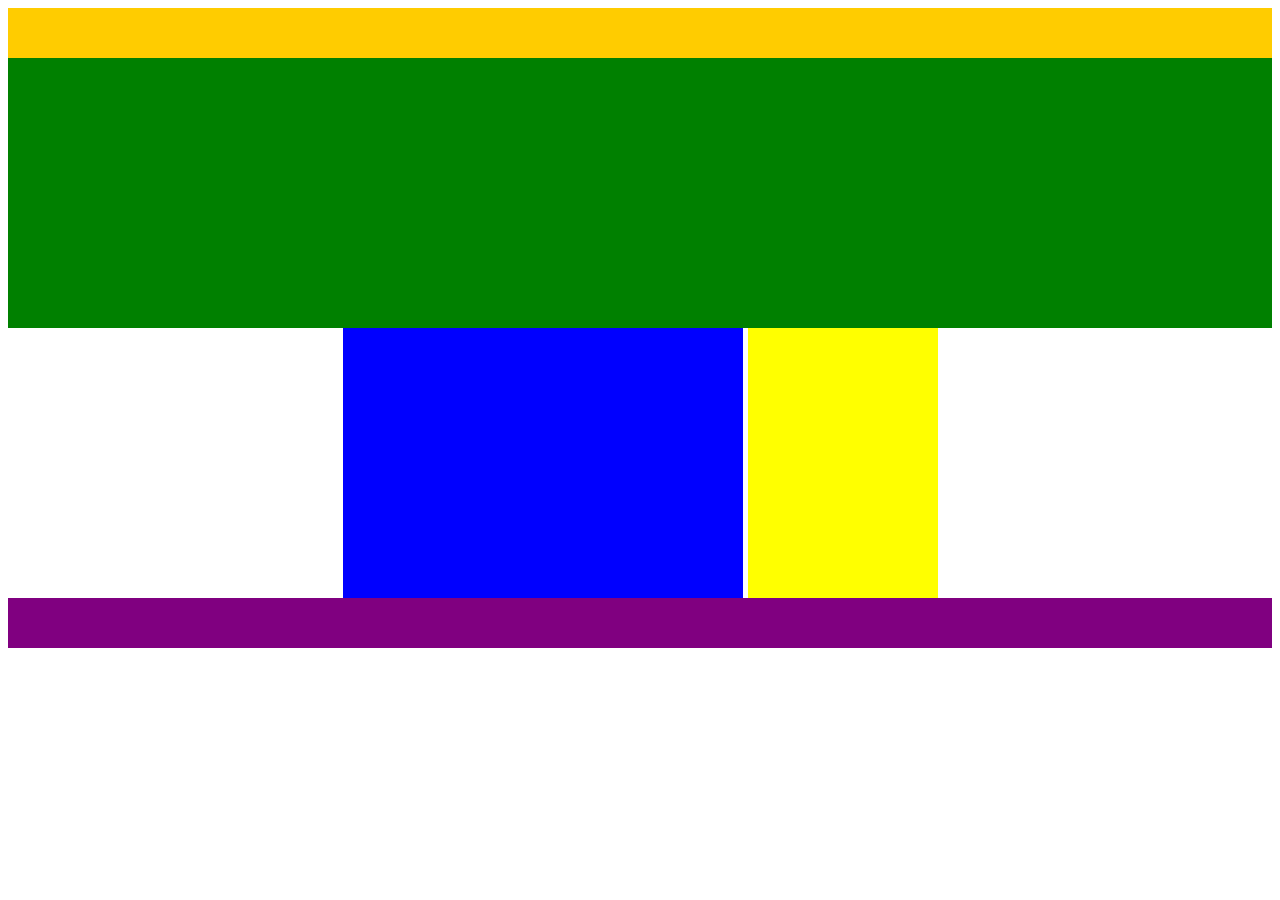
<file: index.html>
<!DOCTYPE html>
<html>
<head>
	<link rel="stylesheet" type="text/css" href="style.css">
	<title>Primer3</title>
</head>
<body>
	<div class="flex-container">
	<div class="cont" id ="container1" ></div>
	<div class="cont" id="container2"></div>
	<div class="cont" id="container3"></div>
    <div class="cont" id ="container4"></div>
	<div class="cont" id="container5"></div>
	<div class="cont" id="container6"></div>
	<div class="cont" id ="container7"></div>
	<div class="cont" id="container8"></div>
	<div class="cont" id="container9"></div>
	<div class="cont" id ="container10"></div>
</div>

</body>
</html>
</file>
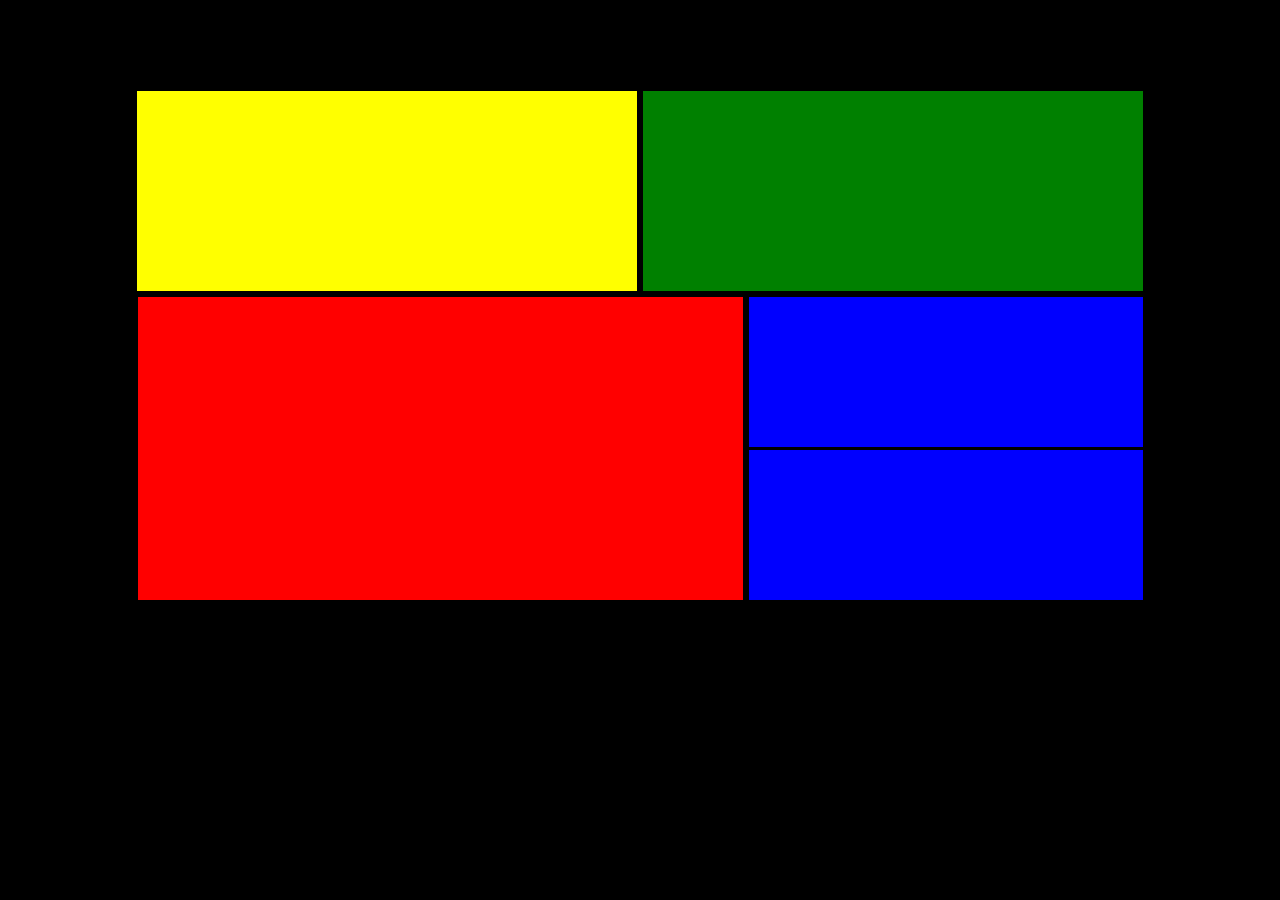
<file: index-1.html>
<!DOCTYPE html>
<html>
<head><link rel="stylesheet" type="text/css" href="style-1.css">
<title>Primer2</title>
</head>
<body>
<div class="flex-container">
	<div class="cont" id ="container1" ></div>
	<div class="cont" id="container2"></div>
	<div class="cont" id="container3"></div>
	<div class="cont-2">
		<div class="cont" id="container4"></div>
		<div class="cont" id="container5"></div>	
	</div>
</div>
</body>
</html>
</file>
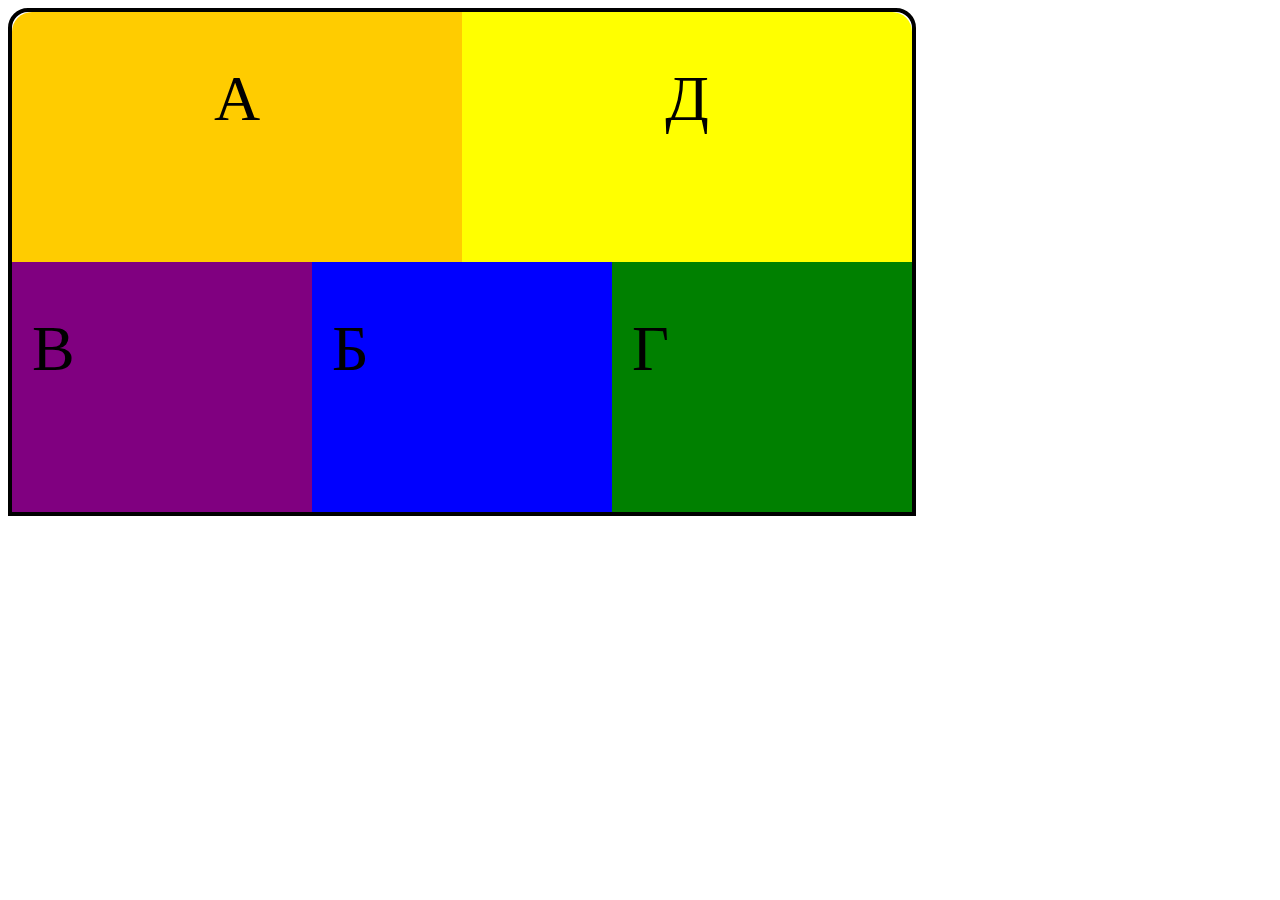
<file: index-5.html>
<!DOCTYPE html>
<html>

<head>
<meta http-equiv="Content-Type" content="text/html; charset=utf-8" />
	<title>Probyem2</title>
	<link rel="stylesheet" type="text/css" href="style-5.css">
</head>
<body>
	<div id="container">
		<div class="container1" id="block1">А</div>
		<div class="container1" id="block2">Д</div>
		<div class="container1" id="block3">В</div>
		<div class="container1" id="block4">Б</div>
		<div class="container1" id="block5">Г</div>
		
	</div>
</body>
</html>
</file>
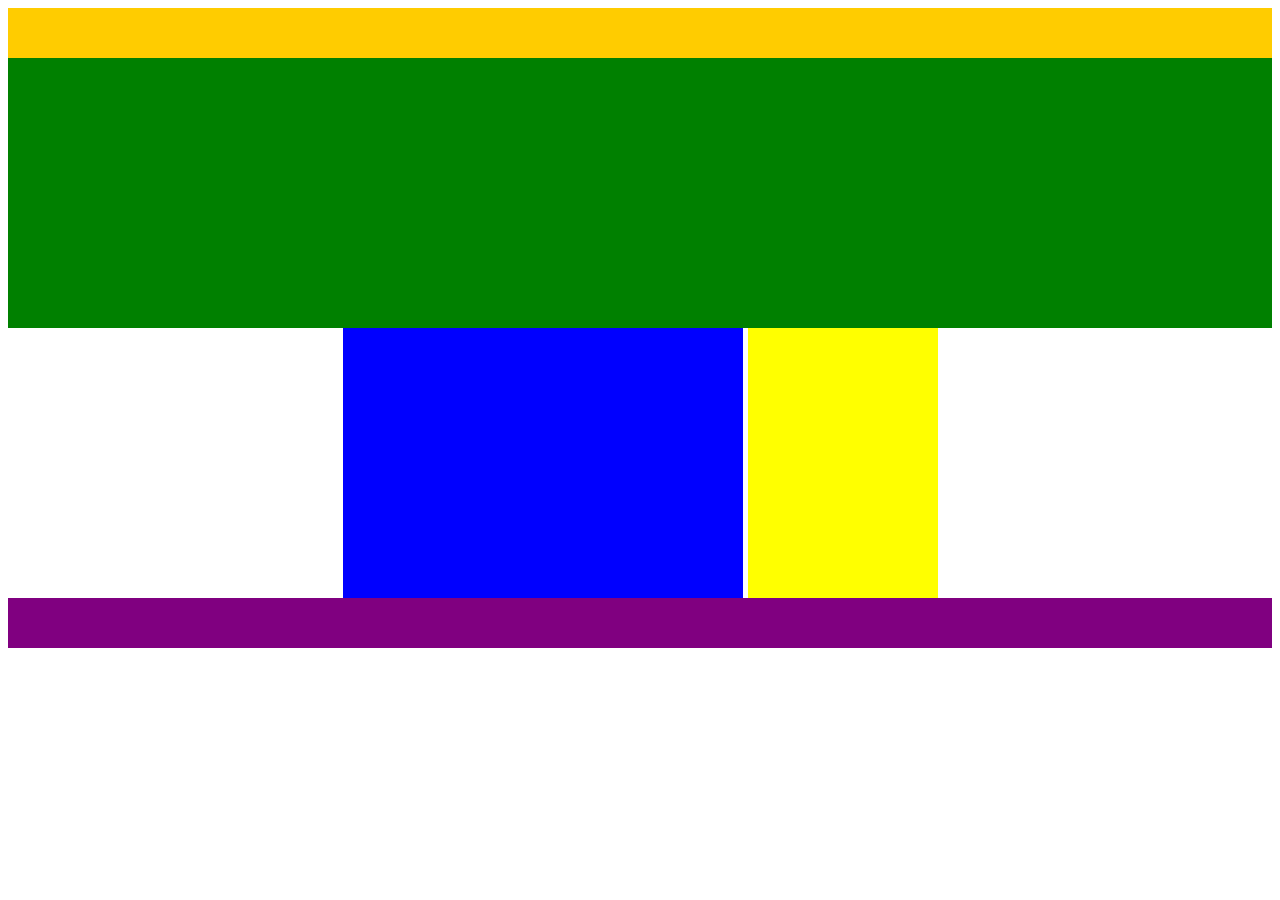
<file: index-6.html>
<!DOCTYPE html>
<html>
<head>
	<link rel="stylesheet" type="text/css" href="style-6.css">
	<title>Primer4</title>
</head>
<body>
	<div class="flex-container">
	<div class="cont" id ="container1" ></div>
	<div class="cont" id="container2"></div>
	<div class="cont" id="container3"></div>
    <div class="cont" id ="container4"></div>
	<div class="cont" id="container5"></div>
	
</div>

</body>
</html>
</file>
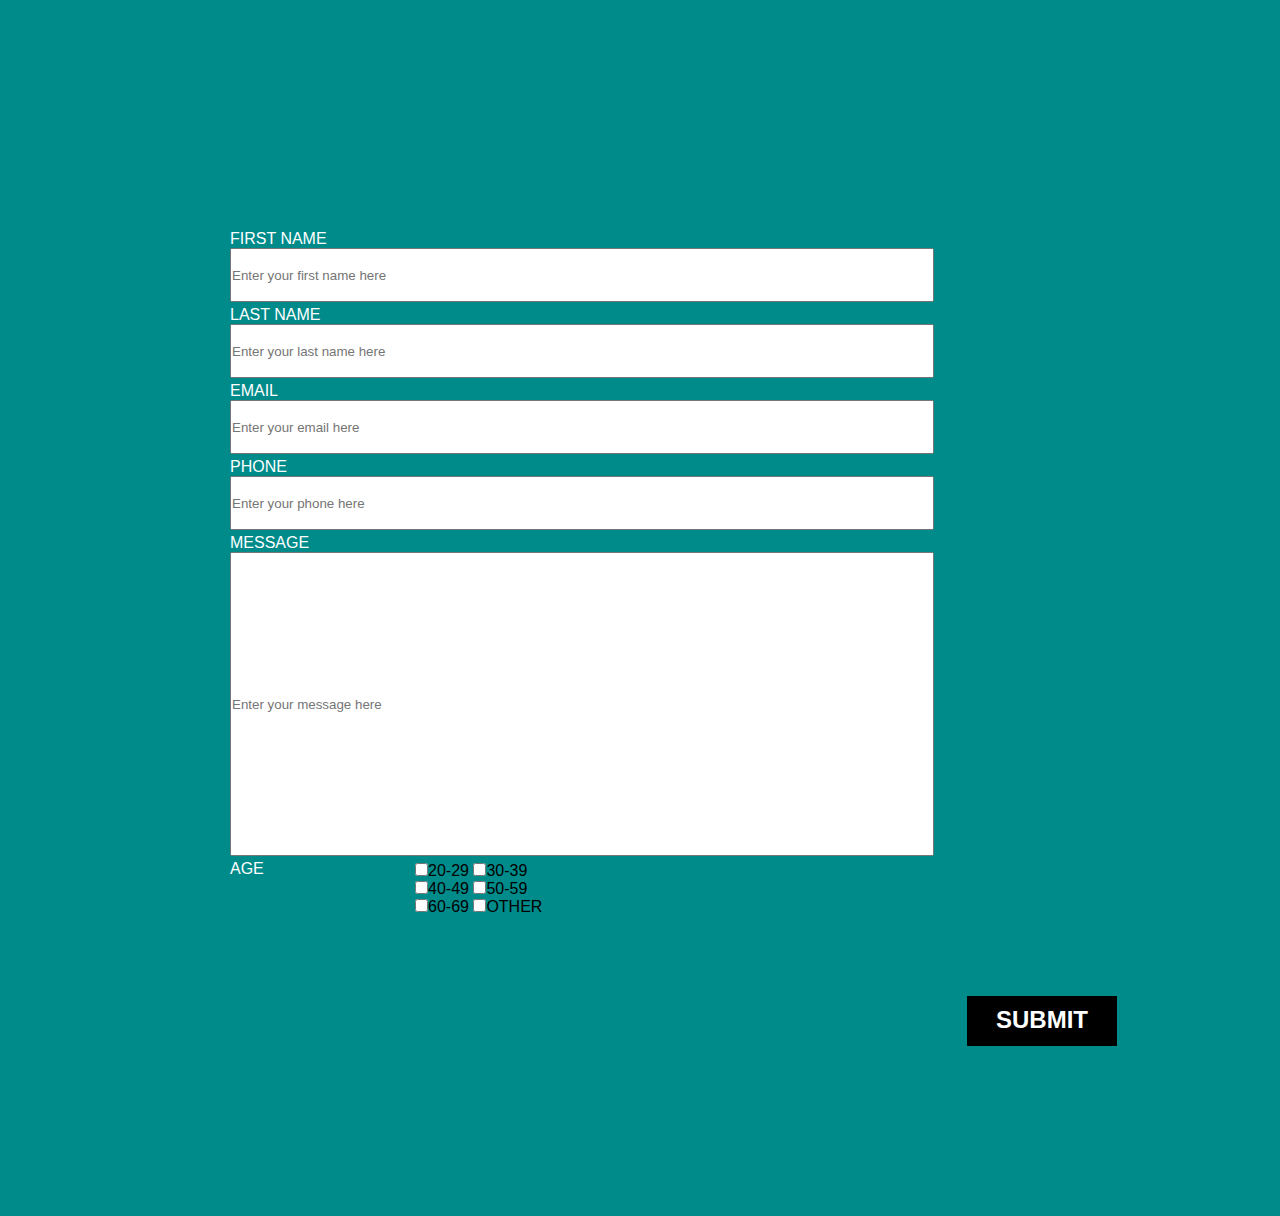
<file: index-7.html>
<!DOCTYPE html>
<html>
<head>
<link rel="stylesheet" type="text/css" href="style-7.css">
	<title>Probyem5</title>
</head>
<body>
<div class="block">
<form id="form">
       <label for="name">FIRST NAME</label><input id="name" type="name" class="menu" placeholder="Enter your first name here" required><br>
       <label for="surname">LAST NAME</label><input id="surname" type="name" class="menu" placeholder="Enter your last name here" required><br>
       <label for="email">EMAIL</label><input id="email" type="email" class="menu" placeholder="Enter your email here" required><br>
       <label for="phone">PHONE</label><input id="phone" type="phone" class="menu" placeholder="Enter your phone here" required><br>
       <label for="message">MESSAGE</label><input id="message"  type="message" class="menu"  placeholder="Enter your message here"><br>
       <label   class="menu" for="age">AGE</label>
       <div class="cont">
       <input type="checkbox" name="skil" value="1" >20-29
       <input type="checkbox" name="skil" value="2" >30-39<br>
       <input type="checkbox" name="skil" value="3" >40-49
       <input type="checkbox" name="skil" value="4" >50-59<br>
       <input type="checkbox" name="skil" value="5" >60-69
       <input type="checkbox" name="skil" value="6" >OTHER<br>
      </div>
</form>

<div class="button">
<label class="qwe" for="button"><input id="button" form="form" type="submit"><h2>SUBMIT</h2></label>
</div>

</div>
</body>
</html>
</file>
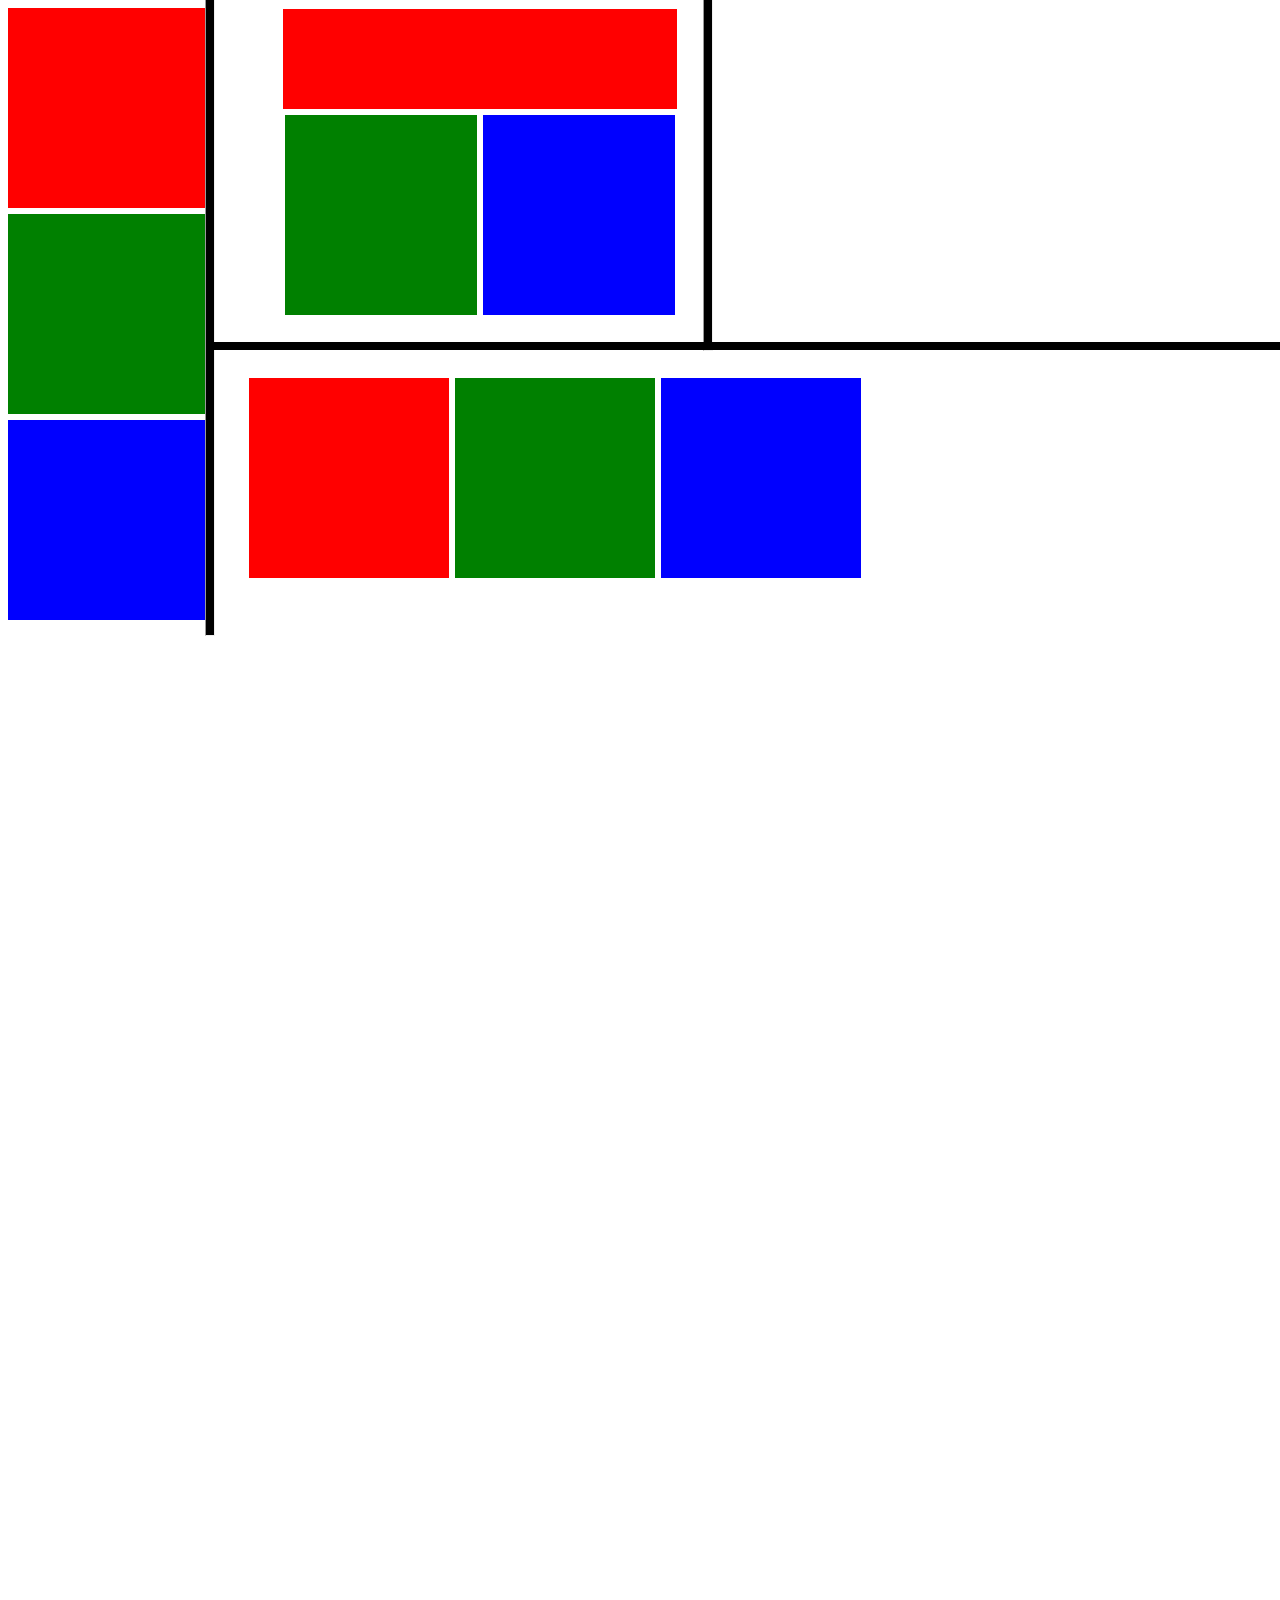
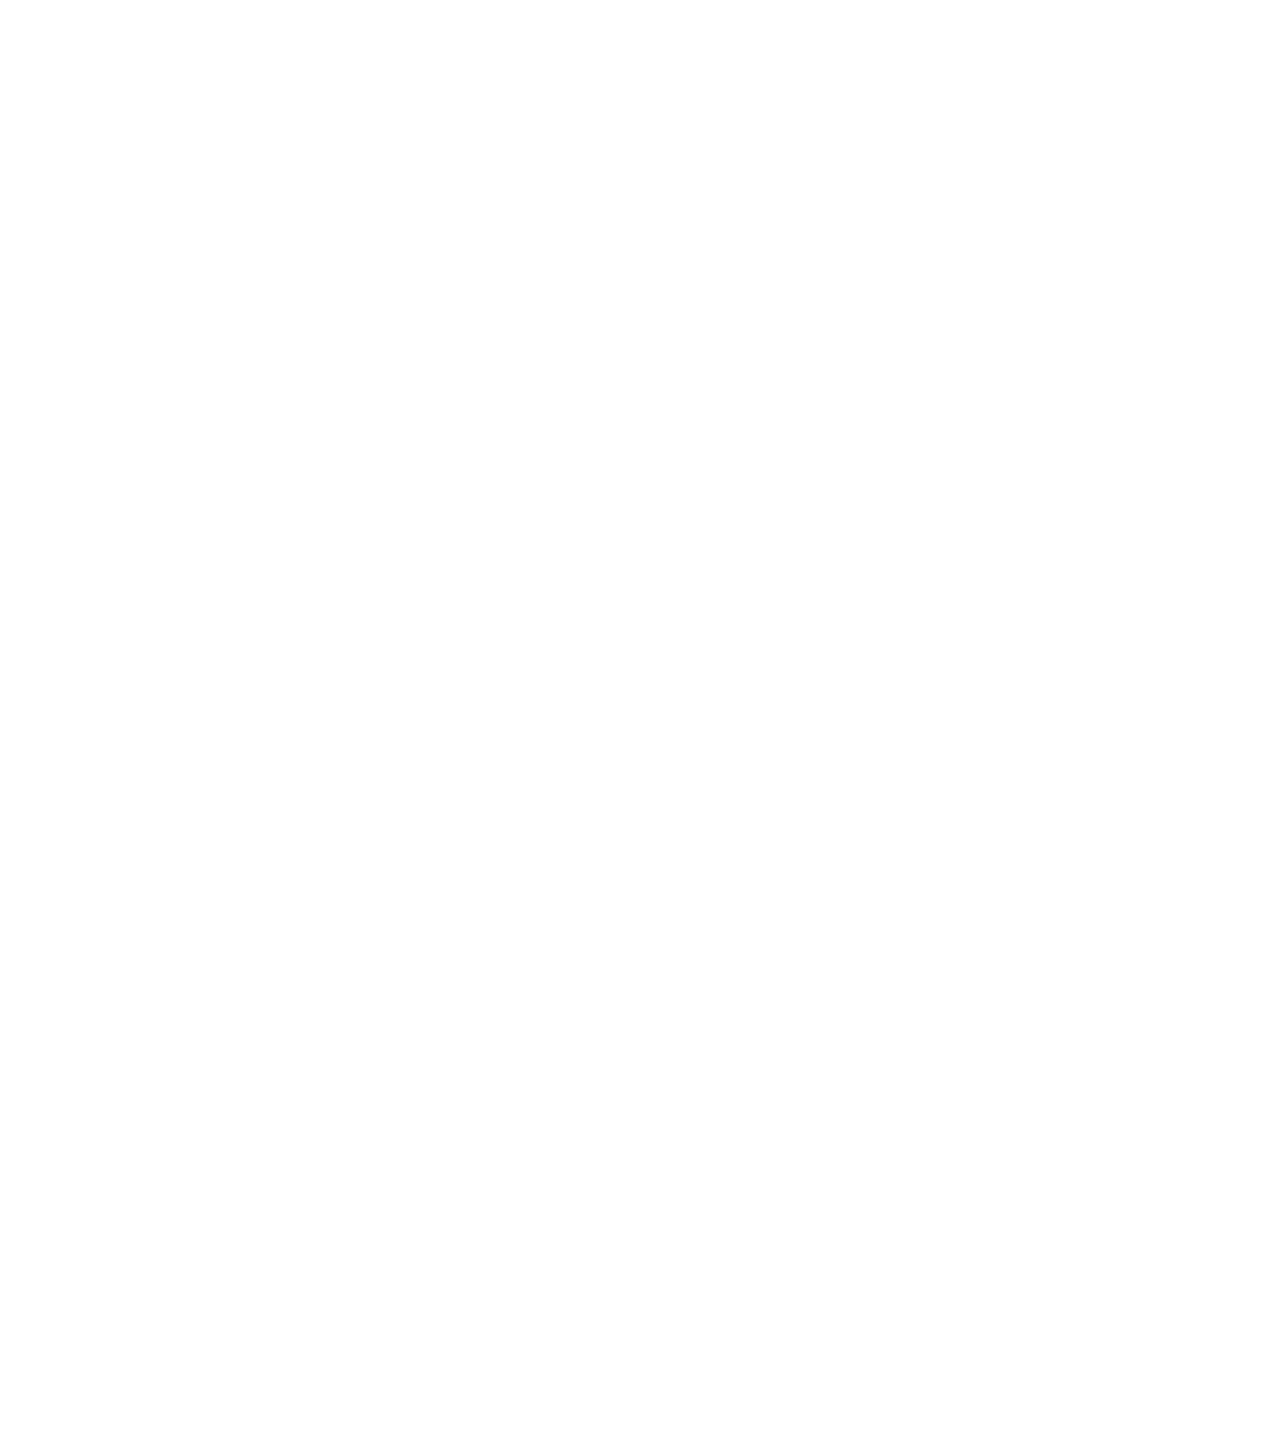
<file: index-8.html>
<!DOCTYPE html>
<html>
<head>
	<link rel="stylesheet" type="text/css" href="style-8.css">
	<title>Primer6</title>
</head>
<body>
	<div class="flex-container" >
	<div class="cont" id ="container1" ></div>
	<div class="cont" id="container2"></div>
	<div class="cont" id="container3"></div>
</div>
<hr  id="ver1" >

<div class="flex-container2">
<div class="cont1" id ="container4" ></div>
<div class="cont1" id="container5"></div>
<div class="cont1" id ="container6" ></div>
<hr  id="ver2" >
</div>
<hr  id="gor1" size="8" color="black">
<div class="flex-container3">
<div class="cont2" id ="container7" ></div>
<div class="cont2" id="container8"></div>
<div class="cont2" id ="container9" ></div>
</div>

</body>
</html>
</file>
<file: style.css>
body {
  background: white; }

.flex-container {
  justify-content: center;
  display: flex;
  width: 100%;
  height: 100%;
  flex-wrap: wrap;
  position: center; }

.cont {
  height: 200px;
  display: flex;
  align-items: center;
  justify-content: center;
  flex-basis: 190px; }

#container1 {
  background: #fc0;
  flex-basis: 1400px;
  height: 50px; }

#container2 {
  background: green;
  flex-basis: 1400px;
  height: 270px; }

#container3 {
  background: blue;
  flex-basis: 400px;
  height: 270px;
  margin-right: 5px; }

#container4 {
  background: yellow;
  flex-basis: 150;
  height: 270px; }

#container5 {
  background: purple;
  flex-basis: 1400px;
  height: 50px; }

/*# sourceMappingURL=style.css.map */
</file>
<file: style-1.css>
body{
	background: black;
}
.flex-container{
	justify-content: center;
	display: flex;
   	width:100%;
   	height: 100%;
   	flex-wrap: wrap; 
   	padding-top: 80px;
   	
}

.cont{
	height: 200px;
	display: flex;
	align-items: center;
	justify-content: center;
	flex-basis: 190px;
	margin: 3px;

}
#container1{
	background: yellow;
	flex-basis: 500px;
}
#container2{
	background: green;
	flex-basis: 500px;
}
#container3
{
	background: red;
	flex-basis: 605px;
	height: 303px;
}

.cont-2
{
	flex-basis: 400px;
	height: 300px;
}
#container4{
	background: blue;
	flex-basis: 400px;
	height: 150px;	
}
#container5{
	background: blue;
	flex-basis: 400px;
	height: 150px;	
}
</file>
<file: style-5.css>
#container{
	display: flex;
	height: 500px;
	width: 900px;
	flex-wrap: wrap;
	justify-content: center;
    text-align: center;
    border:4px solid black;
    border-radius: 20px 20px 0 0;
}
.container1{
    flex:1 1 calc(33.33% - 30px); /* отнимем margin и скажем растягиваться */
	
	box-sizing:border-box; /* чтобы внутренний отступ не влиял когда там будет текст... */
    padding:50px 20px; font-size:400%; text-align:center; background:#b5ced8; /* для красоты */

}
#block1{
	background: #fc0;
	border-radius:  20px 0 0 0;
    text-align: center;
	flex-basis: 400px;
}
#block2{
	background: yellow;
	border-radius: 0 20px 0 0;
	flex-basis: 400px;
}
#block3{
	background: purple;
	display: flex;
	flex-basis: 300px;
}

#block4{
	background: blue;
	display: flex;
	flex-basis: 300px;
}
#block5{
	background: green;
	display: flex;
	flex-basis: 300px;
}
</file>
<file: style-6.css>
body {
  background: white; }

.flex-container {
  justify-content: center;
  display: flex;
  width: 100%;
  height: 100%;
  flex-wrap: wrap;
  position: center; }

.cont {
  height: 200px;
  display: flex;
  align-items: center;
  justify-content: center;
  flex-basis: 190px; }

#container1 {
  background: #fc0;
  flex-basis: 1400px;
  height: 50px; }

#container2 {
  background: green;
  flex-basis: 1400px;
  height: 270px; }

#container3 {
  background: blue;
  flex-basis: 400px;
  height: 270px;
  margin-right: 5px; }

#container4 {
  background: yellow;
  flex-basis: 150;
  height: 270px; }

#container5 {
  background: purple;
  flex-basis: 1400px;
  height: 50px; }

/*# sourceMappingURL=style-6.css.map */
</file>
<file: style-7.css>
* {
  margin: 0;
  padding: 0;
  font-family: sans-serif;
}
body {
background: #008B8B;
padding: 170px;
}
.block{
	width: 100%;
	height: 100%;
}
#form {
  position: relative;
  margin:60px;
}
#name.menu{
width: 700px;
height: 50px;

}
#surname.menu{
width: 700px;
height: 50px;

}
#email.menu{
width: 700px;
height: 50px;

}
#phone.menu{
width: 700px;
height: 50px;

}
#message.menu{
width: 700px;
height: 300px;

}
.menu{
	margin-bottom: 4px;
}

label, p {
  display: inline-block;
  margin-right: 80px;
  position: relative;
  width: 100px;
  color:white;
}
p {
  width: 250px;
}
.button {
  width:150px ;
  height: 50px;
  text-align: center;
  background: black;
  position: relative;
  left: 797px;
  
} 
#button {
  display: none;
  text-align: center;

}
.cont{
	position: relative;
	left: 185px;
	bottom: 20px;

}
h2{
	color:white;
	position: relative;
	top:10px;
	left: 25px;
}
</file>
<file: style-8.css>
body{
	background: white;
}
.flex-container{
	justify-content: center;
	display: flex;
   	width:100%;
   	height: 100%;
   	flex-wrap: wrap; 
   	position: center;
   	flex-direction: column;
  }
  .flex-container2{
	justify-content: center;
	display: flex;
   	width:400px;
   	height: 100%;
   	flex-wrap: wrap; 
   	position: center;
   	position: relative;
   	bottom: 1535px;
   	left: 275px;
 }
 #gor1{
 	width: 1100px;
 	position: relative;
 	bottom: 2460px;
 	left: 118px;
 }
 #ver1{
 	height: 900px;
 	width: 8px;
 	background: black;
 	position: relative;
 	right:  430px;
 	bottom: 900px;
 }
 #ver2{
 	height: 920px;
 	width: 8px;
 	background: black;
 	position: relative;
 	right: -225px;
 	bottom: 900px;
 }

  .flex-container3{
	justify-content: center;
	display: flex;
   	width:100%;
   	height: 100%;
   	flex-wrap: wrap; 
   	position: relative;
   	bottom: 2440px;
   	left:-82px;
  }
  .cont2{
  	display: flex;
	align-items: center;
	justify-content: center;
	margin-bottom: 6px;
	flex-basis:300px;
	margin-right: 6px; 

  }
.cont1{
	
	display: flex;
	align-items: center;
	justify-content: center;
	margin-bottom: 6px;
	flex-basis:300px;
	margin-right: 6px; 

}
.cont{
	height: 200px;
	display: flex;
	align-items: center;
	justify-content: center;
	flex-basis: 190px;
	margin-bottom: 6px;
}
#container1{
	background: red;
	flex-basis: 200px;
	height: 200px;
	width: 200px;
}
#container2{
	background: green;
	flex-basis:200px ;
	width: 200px;
	height: 200px;
	}
#container3
{
	background: blue;
	flex-basis: 200px;
	width: 200px;
	height: 200px;
	
}
#container4{
	background: red;
	flex-basis: 420px;
	height: 100px;
	
	
}
#container5{
	background: green;
	flex-basis:192px ;
	width: 170px;
	height: 200px;
	}
#container6
{
	background: blue;
	flex-basis: 192px;
	width: 170px;
	height: 200px;
	
}
#container7{
	background: red;
	flex-basis: 200px;
	height: 200px;
	width: 200px;
}
#container8{
	background: green;
	flex-basis:200px ;
	width: 200px;
	height: 200px;
	}
#container9
{
	background: blue;
	flex-basis: 200px;
	width: 200px;
	height: 200px;
	
}
</file>
